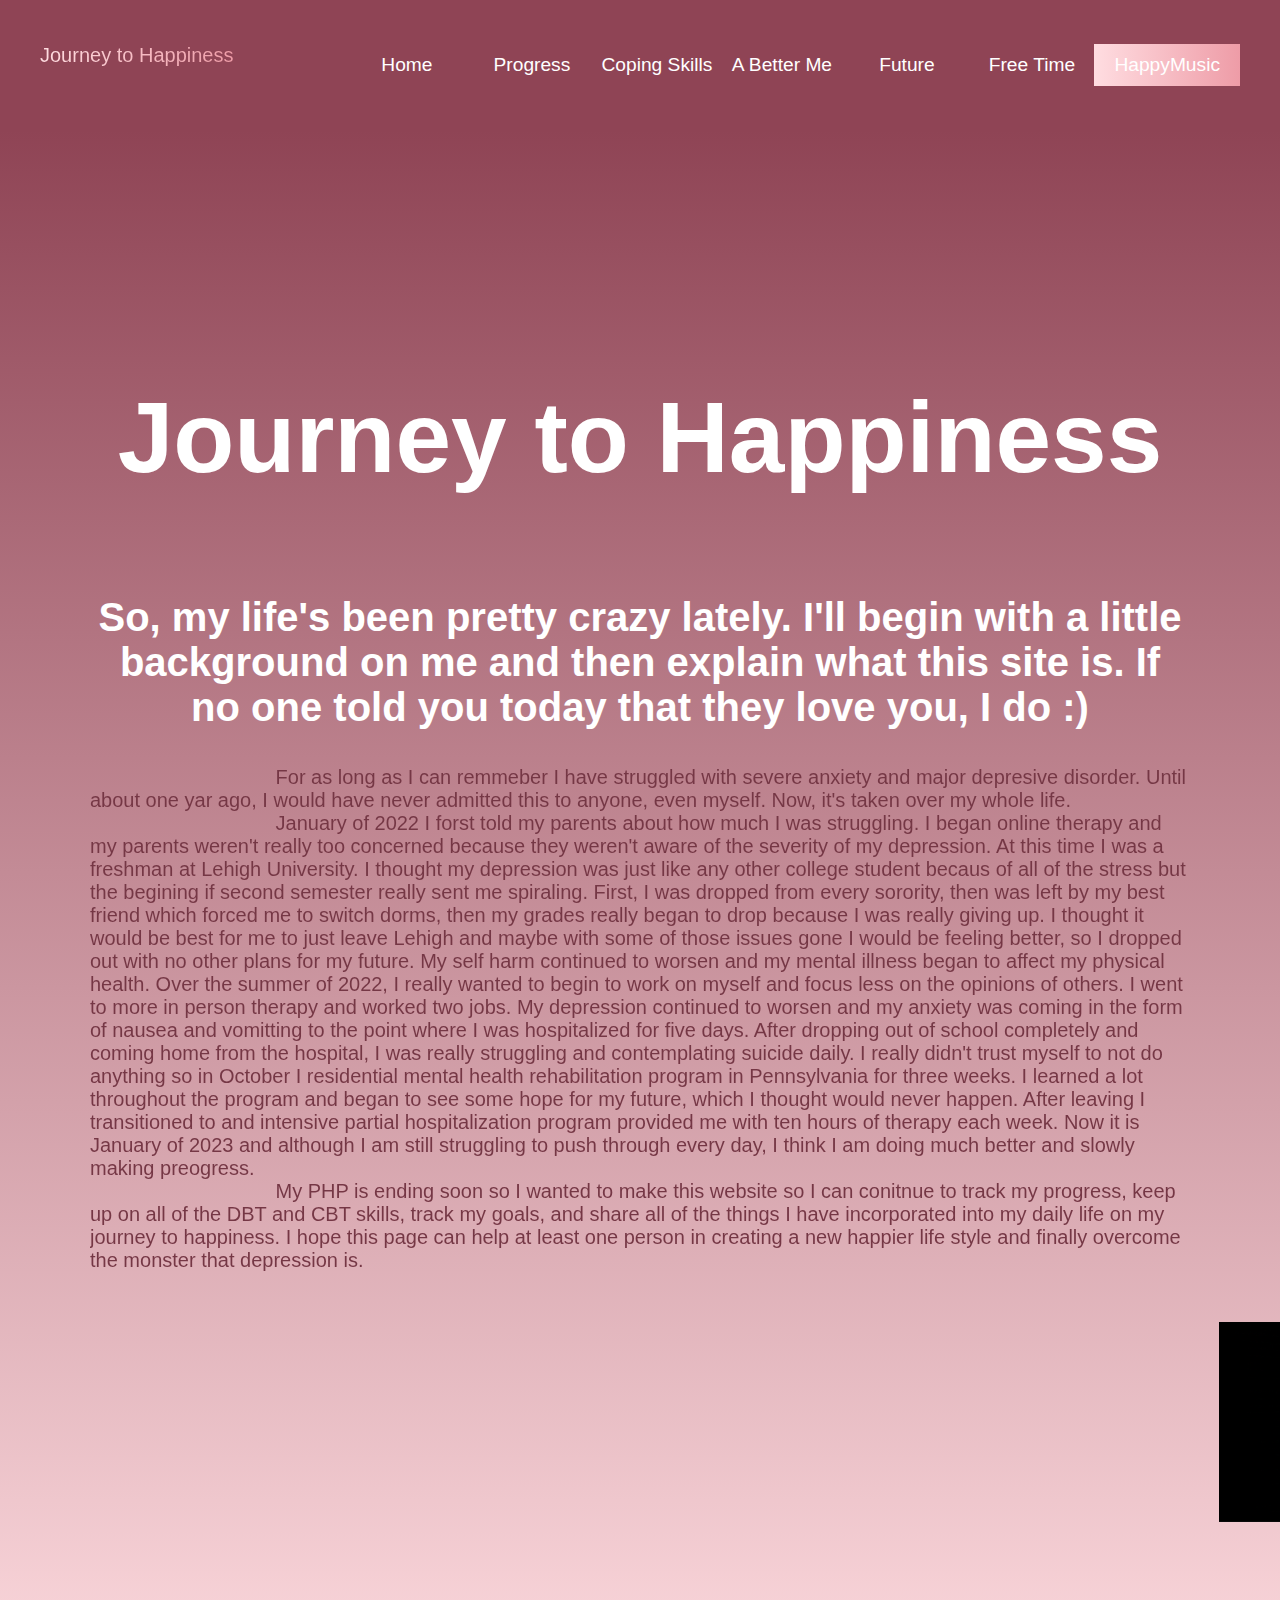
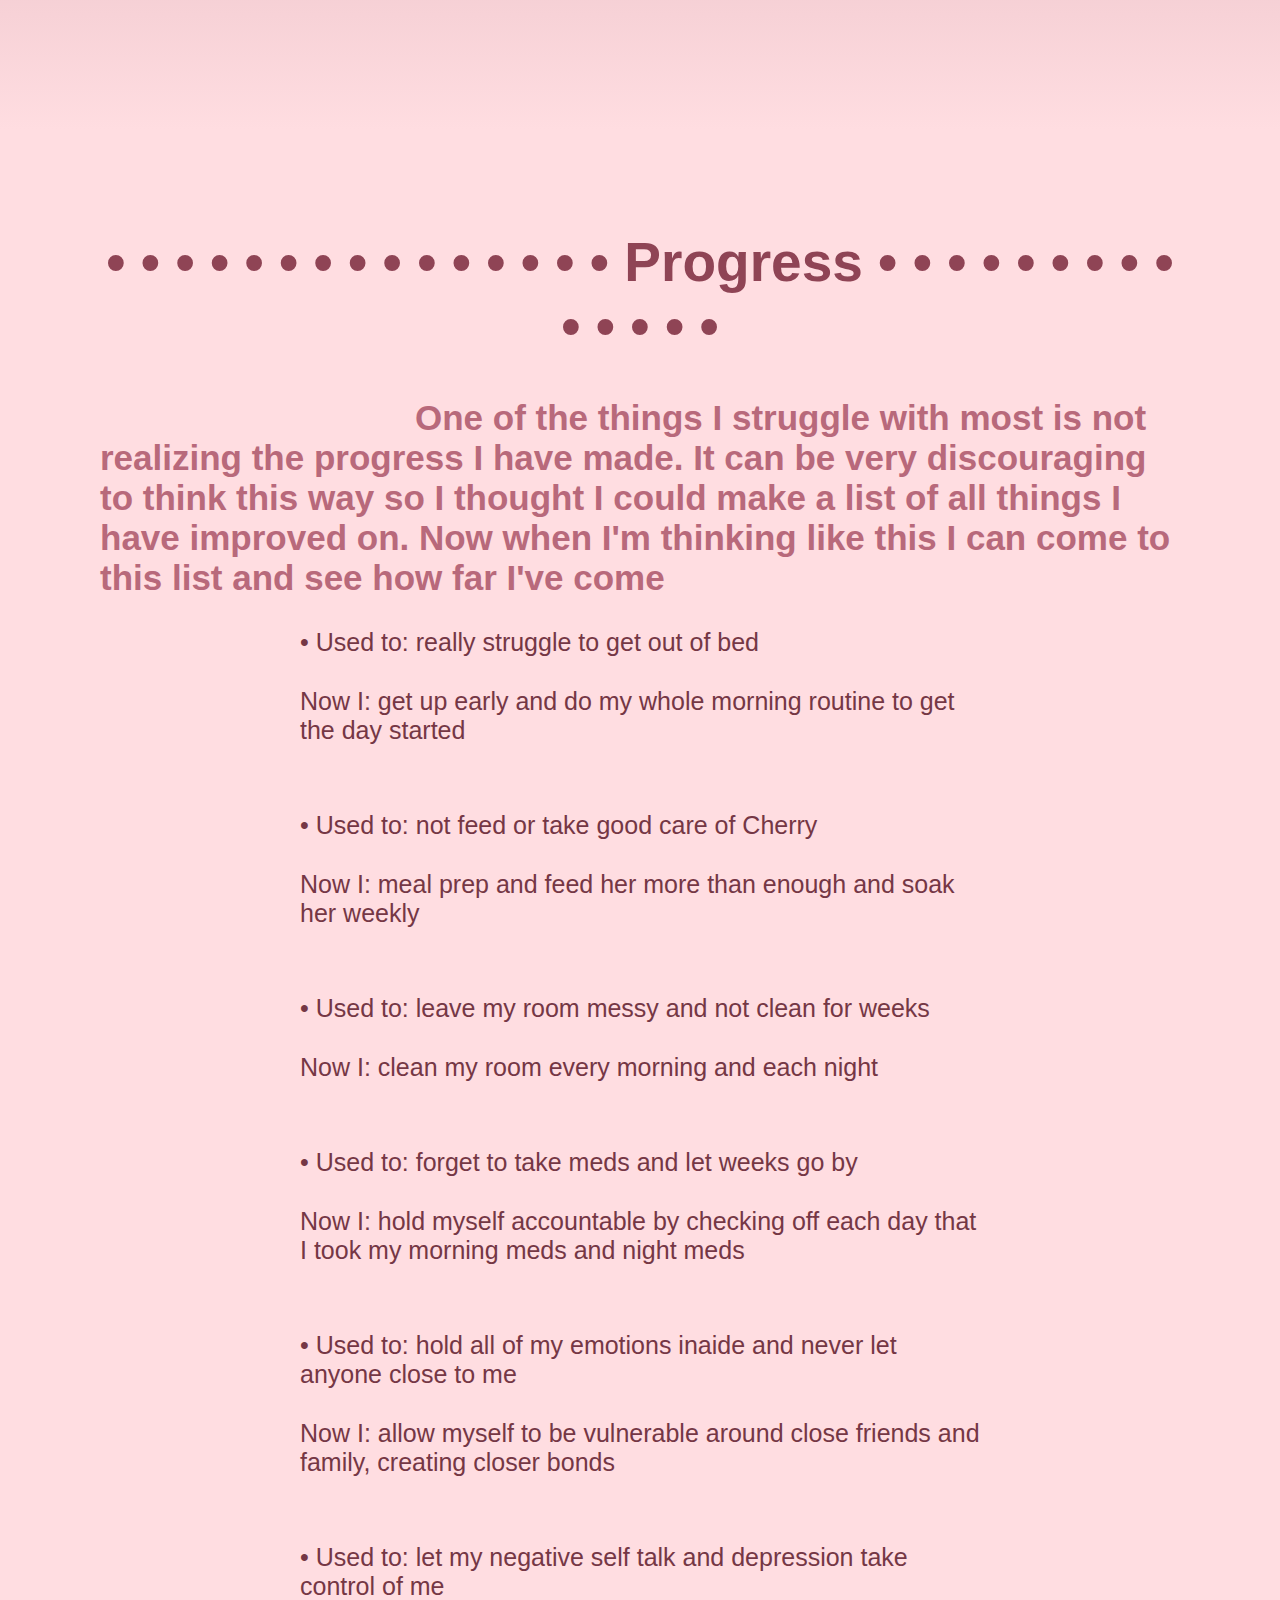
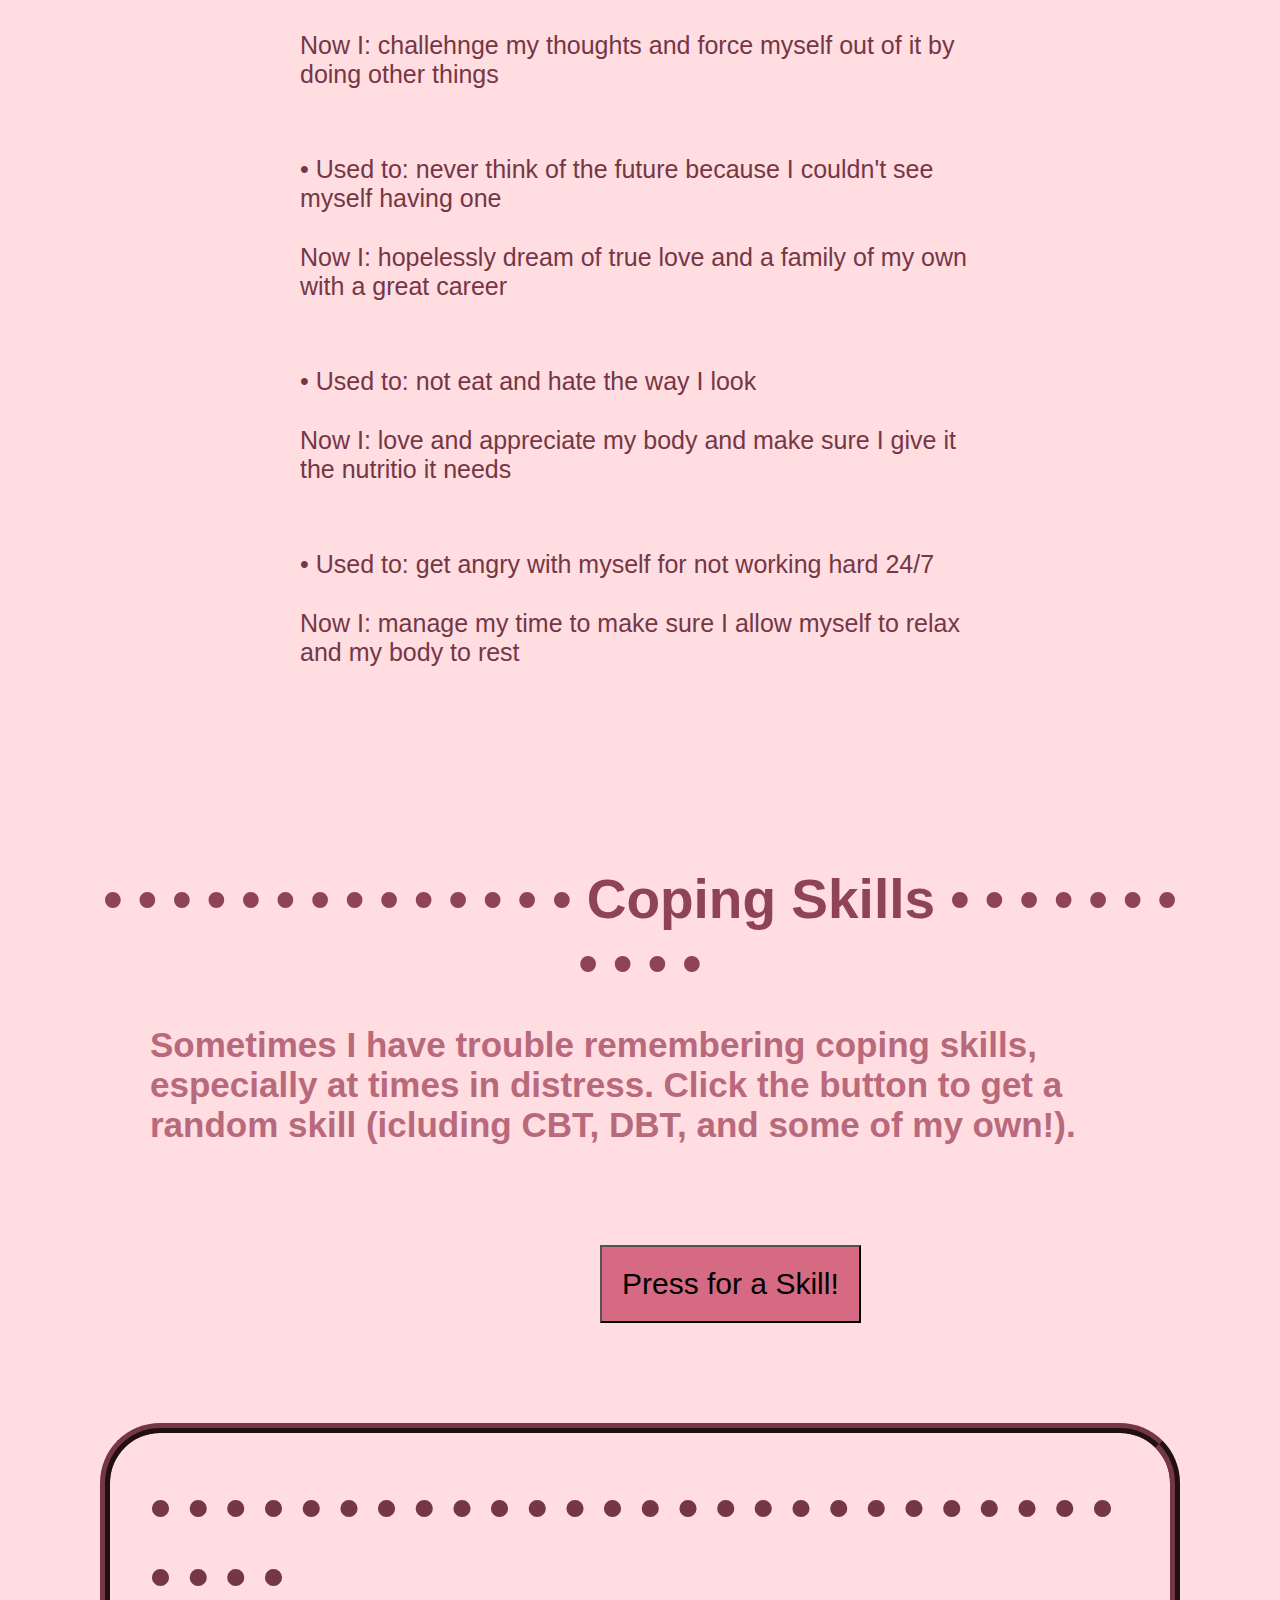
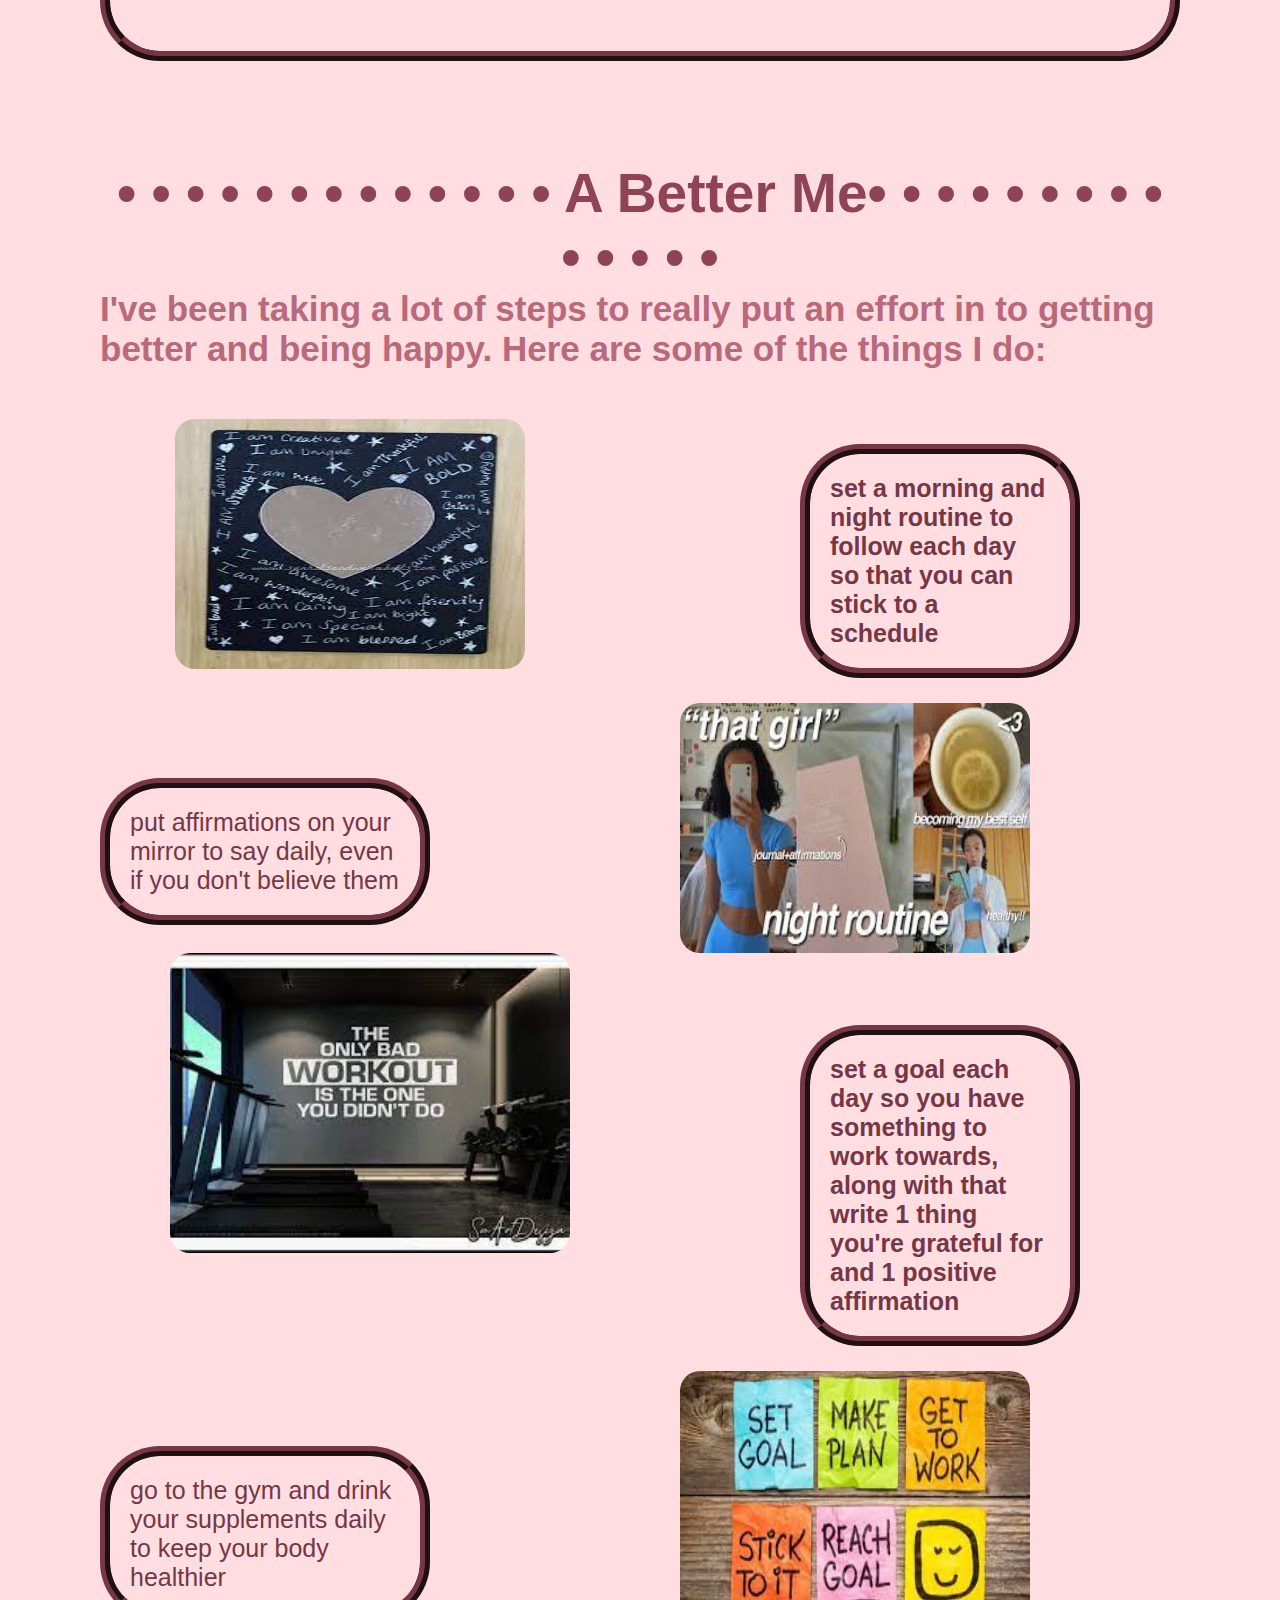
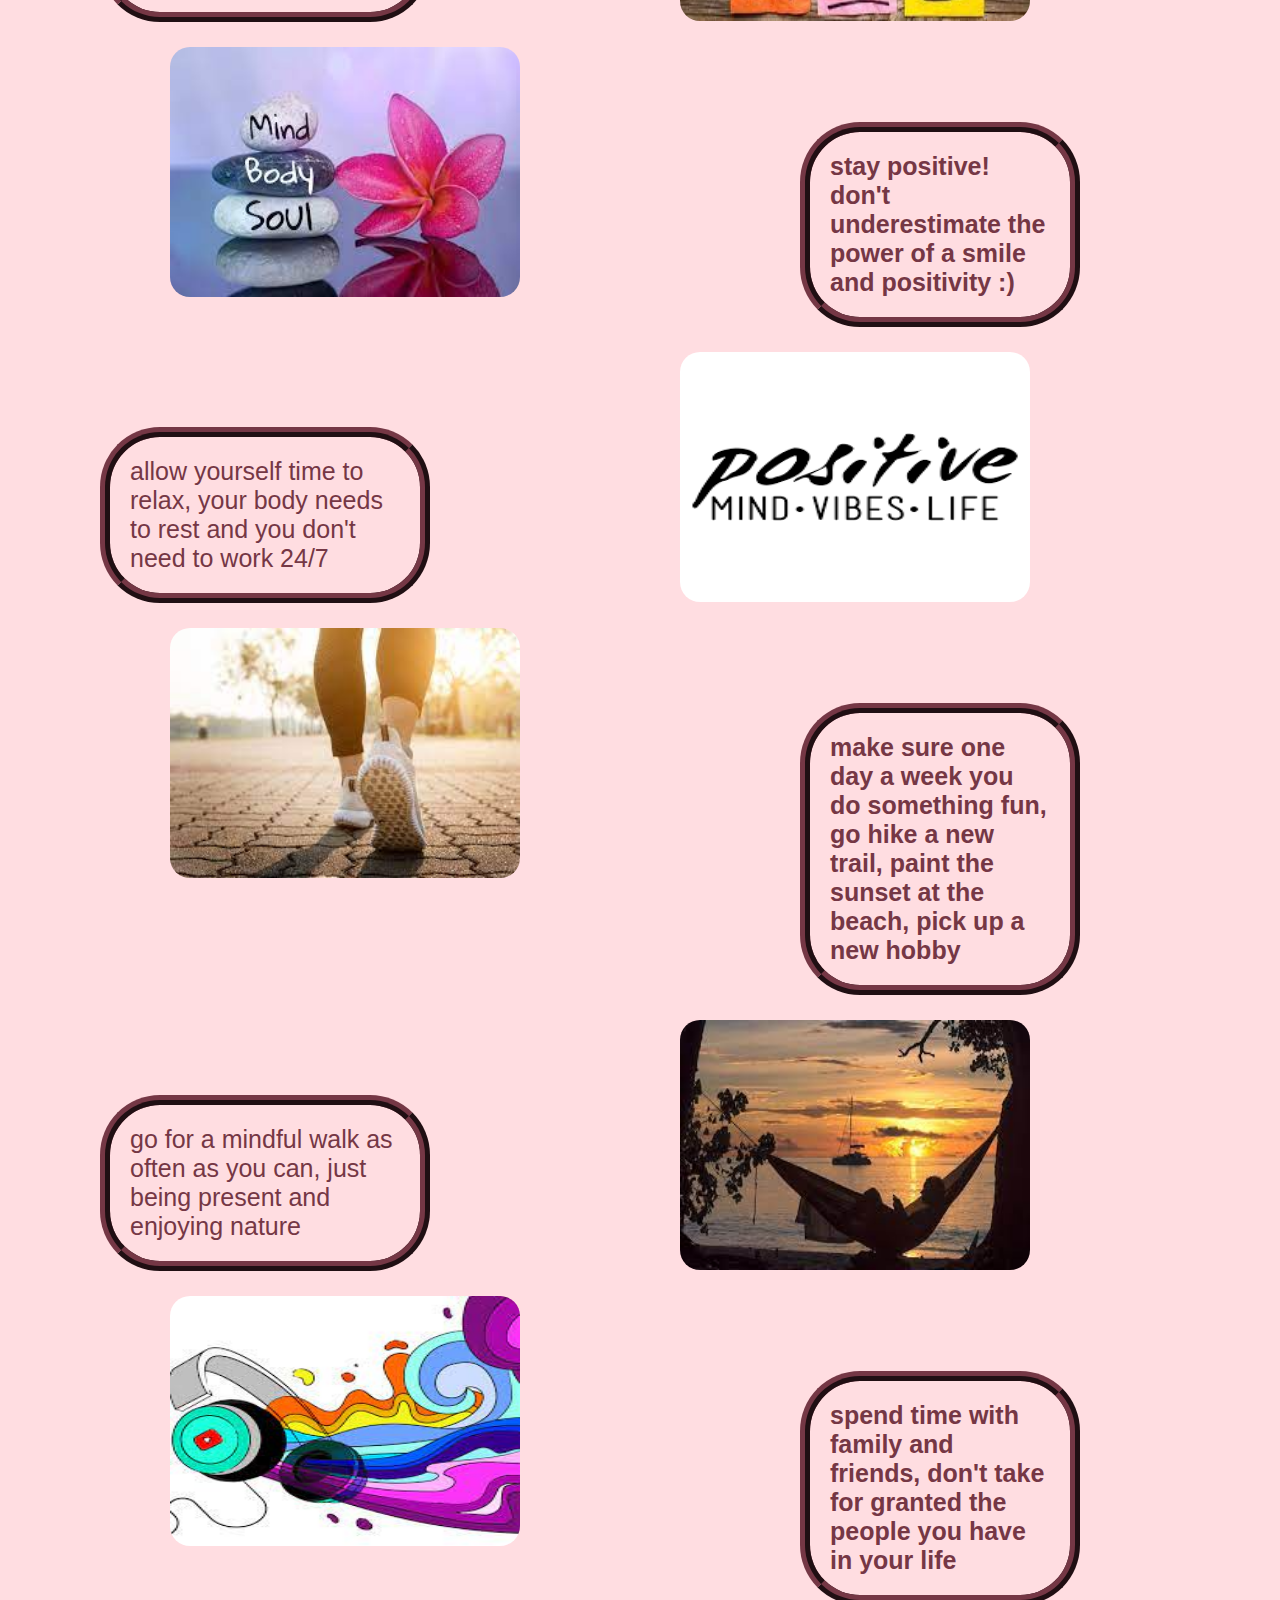
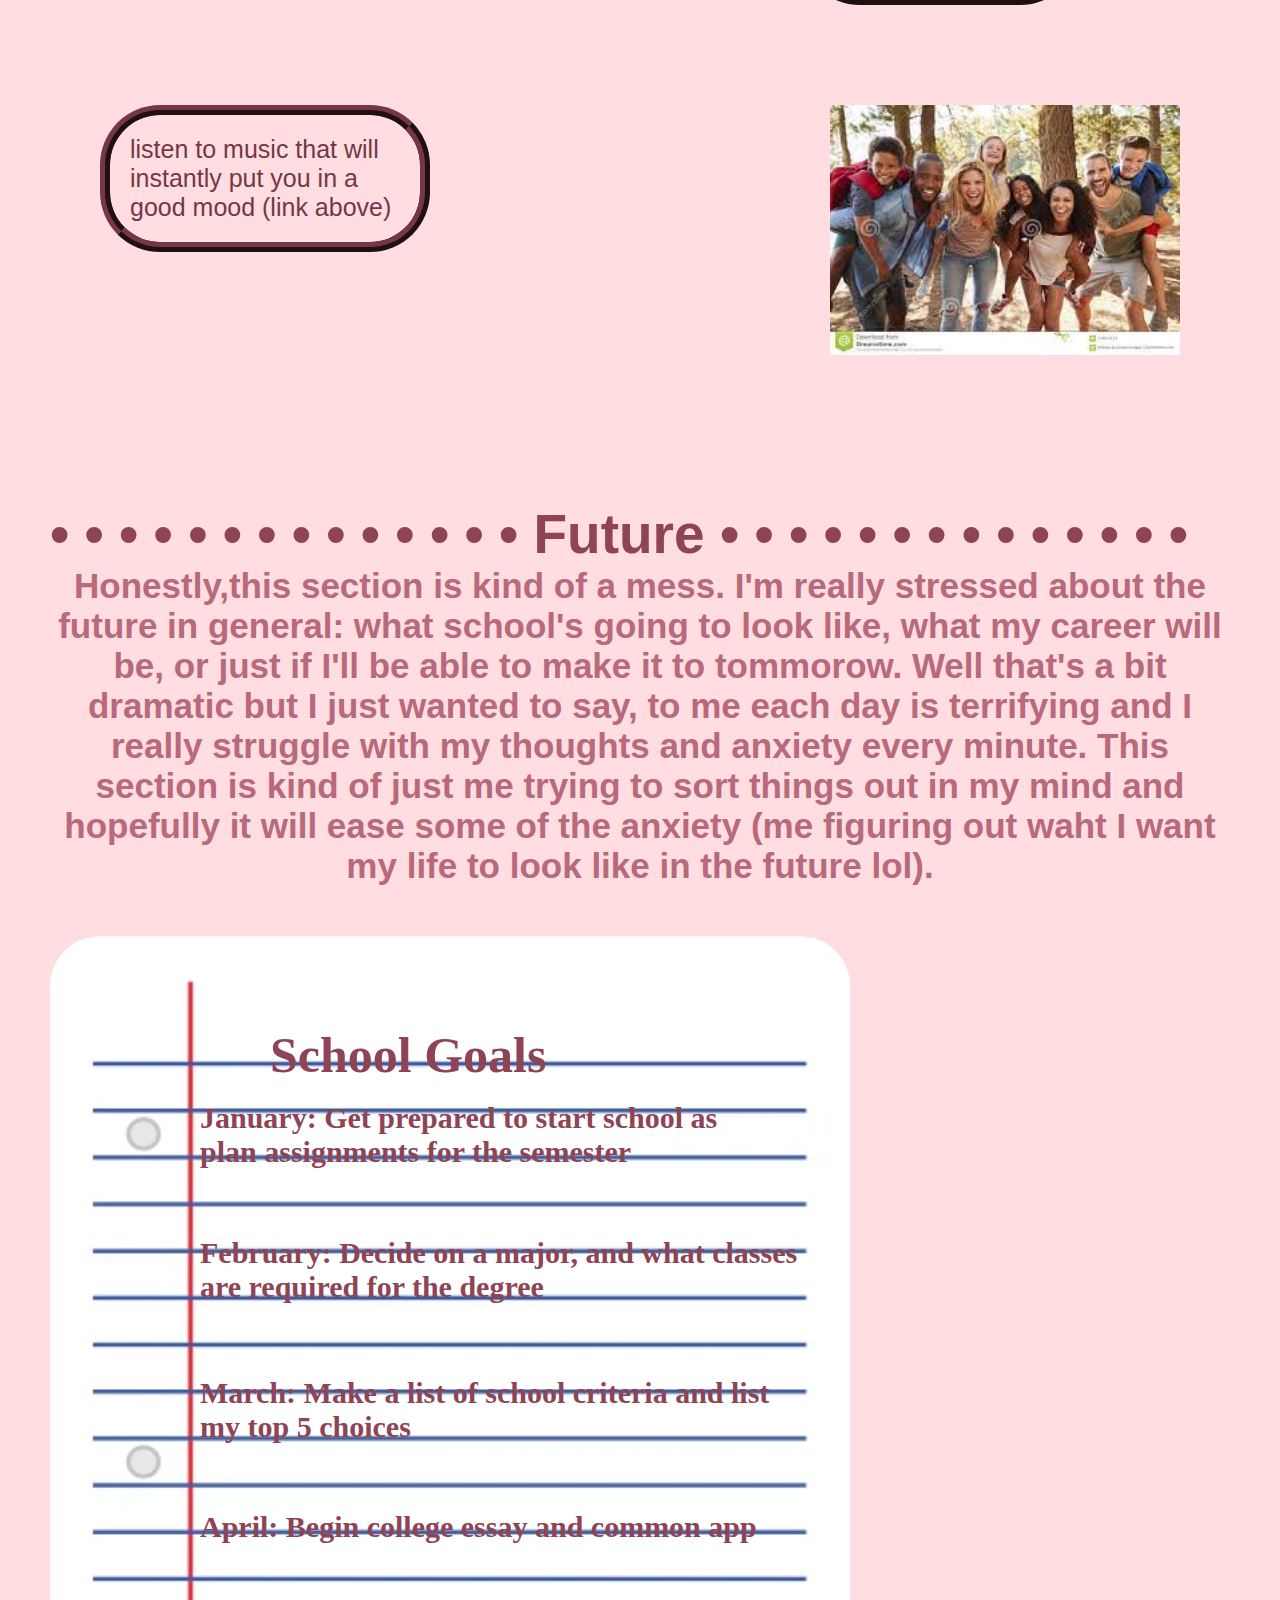
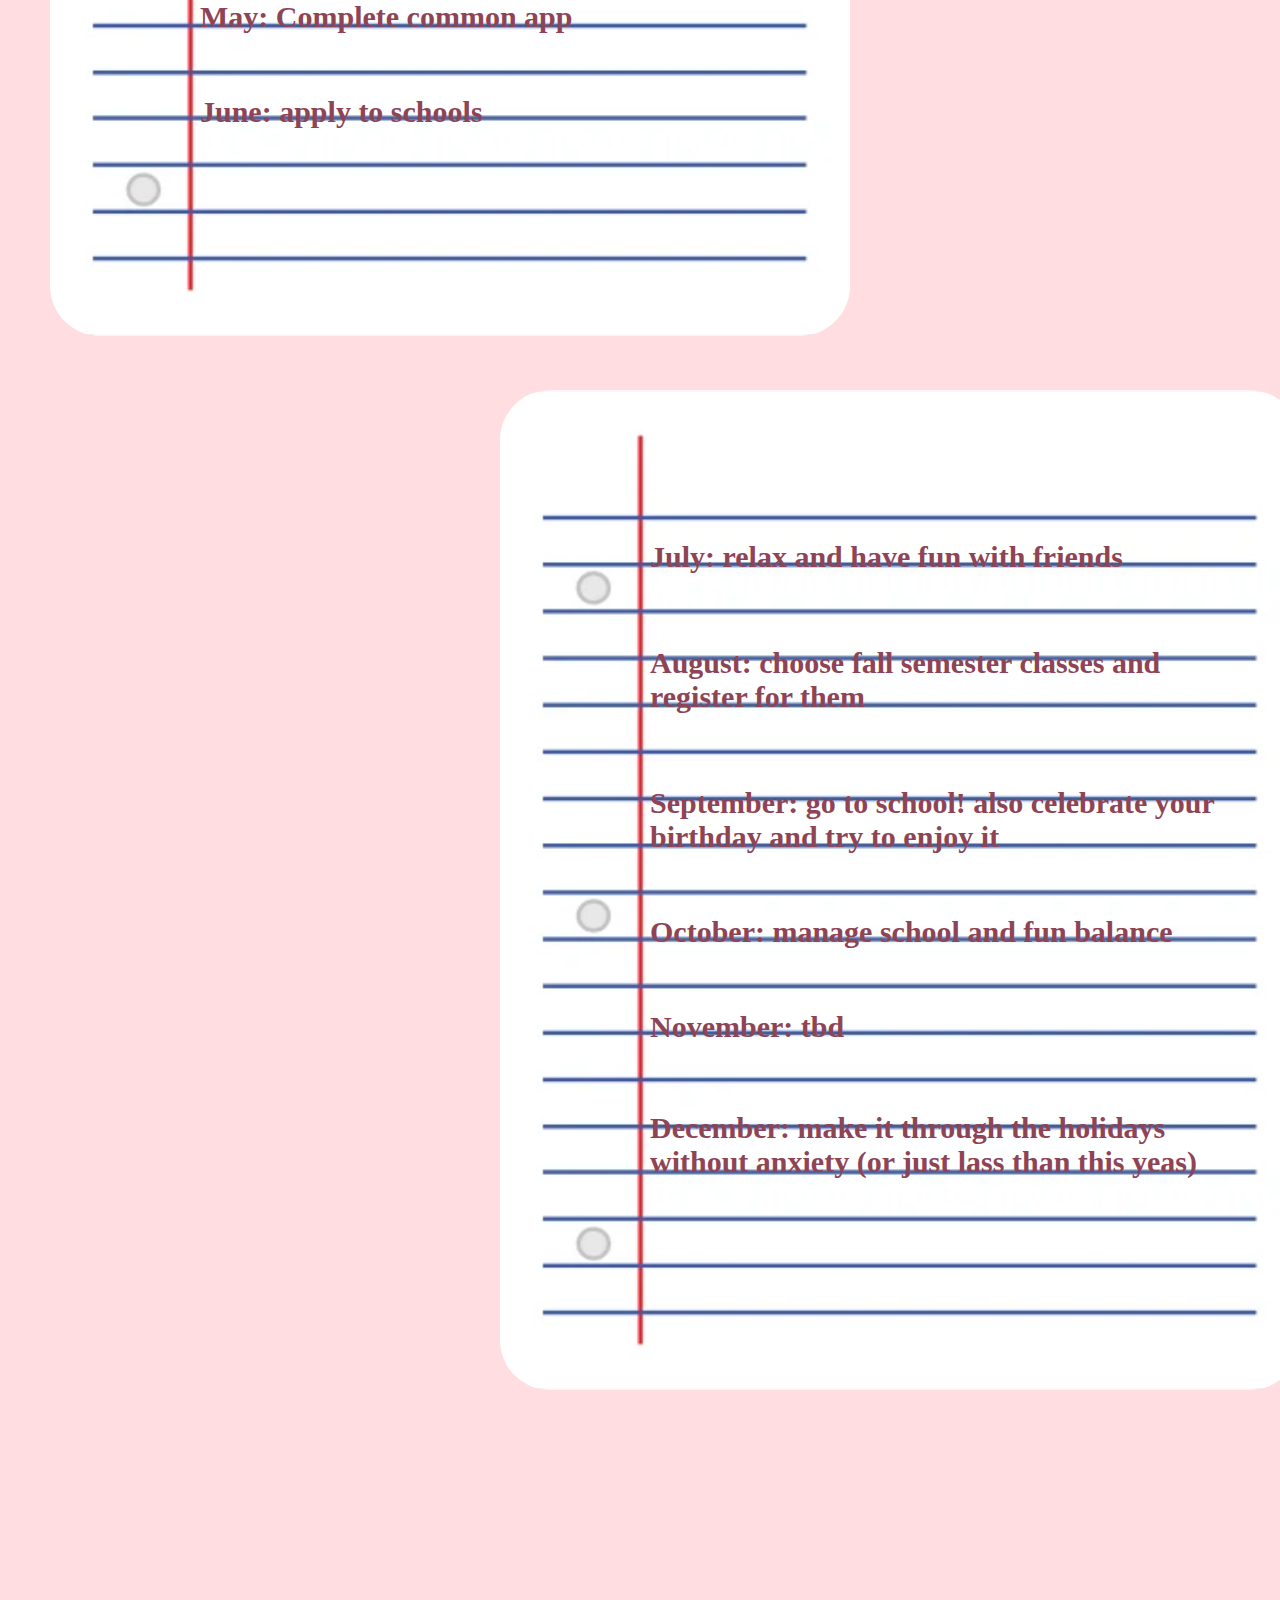
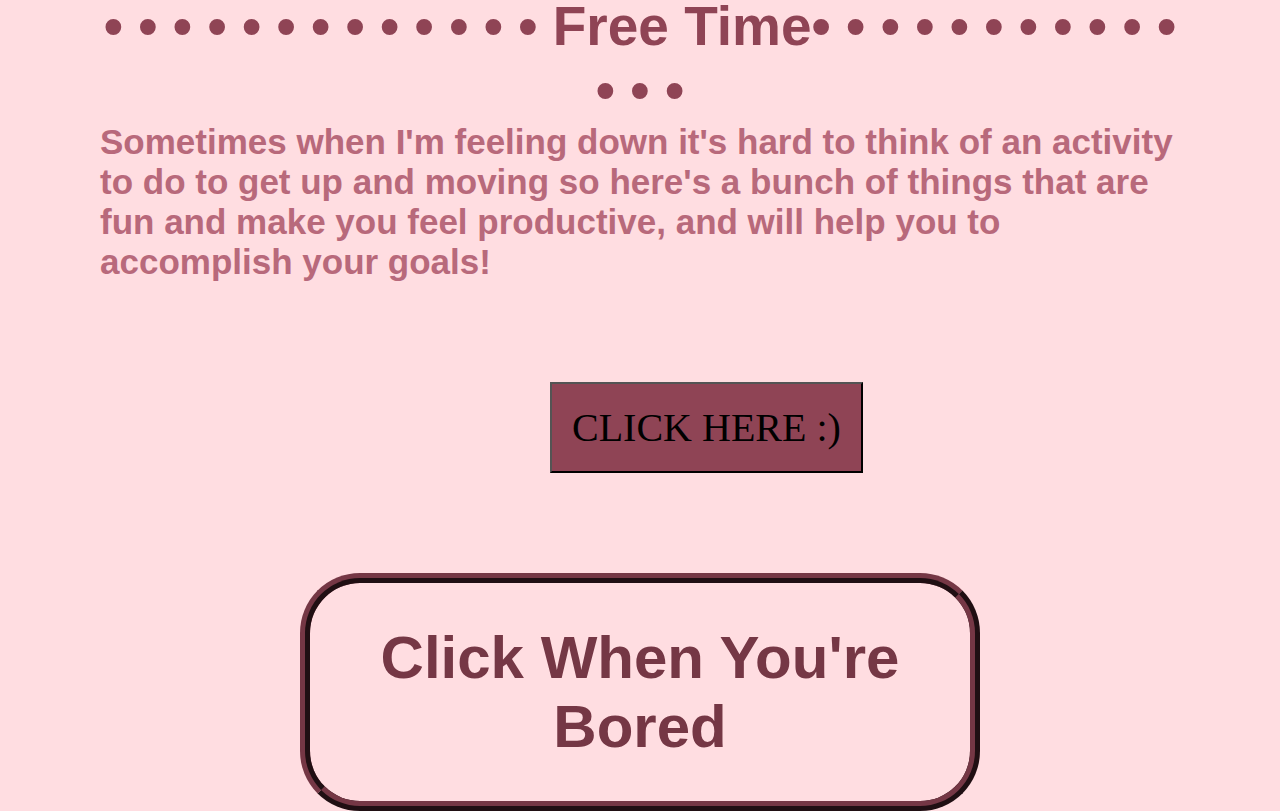
<file: index.html>
<!DOCTYPE html>
<html lang="en">
<head>
    <meta charset="UTF-8">
    <meta http-equiv="X-UA-Compatible" content="IE=edge">
    <meta name="viewport" content="width=device-width, initial-scale=1.0">
    <title>Website 1</title>
    <link rel="stylesheet" href="style.css">
</head>
<body>
    <!-- navbar section-->
    <nav class="navbar">
        <div class="navbar__container">
            <a href="#home" id="navbar__logo">Journey to Happiness</a>
            <div class="navbar__toggle" id="mobile-menu">
                <span class="bar"></span>
                <span class="bar"></span>
                <span class="bar"></span>
                <span class="bar"></span>
                <span class="bar"></span>
                <span class="bar"></span>
            </div>
            <ul class="navbar__menu">
                <li class="navbar__item">
                    <a href="#home" class="navbar__links" id="home-page">Home</a>
                </li>
                <li class="navbar__item">
                    <a href="#progress" class="navbar__links" id="progress-page">Progress</a>
                </li>
                <li class="navbar__item">
                    <a href="#copingSkills" class="navbar__links" id="copingSkills-page">Coping Skills</a>
                </li>
                <li class="navbar__item">
                    <a href="#betterMe" class="navbar__links" id="betterMe-page">A Better Me</a>
                </li>
                <li class="navbar__item">
                    <a href="#future" class="navbar__links" id="future-page">Future</a>
                </li>
                <li class="navbar__item">
                    <a href="#freeTime" class="navbar__links" id="freeTime-page">Free Time</a>
                </li>
                <li class="navbar__item">
                    <a href="https://music.apple.com/us/playlist/happy-song/pl.u-xlyNNYWFAG7P6D" class="button" id="happyMusic-page">HappyMusic</a>
                </li>
            </ul>
        </div>
    </nav>

    <!-- hero section-->
    <div class="hero" id="home">
        <div class="hero__container">
            <h1 class="hero__heading">
                Journey to Happiness 
            </h1>
            <h2>
                So, my life's been pretty crazy lately.  I'll begin with a little background on me and then explain what this site is. If no one told you today that they love you, I do :)
            </h2>
            <br><br><p class="hero__description">
                &emsp;&emsp;&emsp;&emsp;&emsp;&emsp;&emsp;&emsp;&emsp; For as long as I can remmeber I have struggled with severe anxiety and major depresive disorder.  Until about one yar ago, I would have never admitted this to anyone, even myself.  Now, it's taken over my whole life. 
            </p>
            <p class="hero__description">
                &emsp;&emsp;&emsp;&emsp;&emsp;&emsp;&emsp;&emsp;&emsp; January of 2022 I forst told my parents about how much I was struggling.  I began online therapy and my parents weren't really too concerned because they weren't aware of the severity of my depression.  At this time I was a freshman at Lehigh University.  I thought my depression was just like any other college student becaus of all of the stress but the begining if second semester really sent me spiraling.  First, I was dropped from every sorority, then was left by my best friend which forced me to switch dorms, then my grades really began to drop because I was really giving up.  I thought it would be best for me to just leave Lehigh and maybe with some of those issues gone I would be feeling better,  so I dropped out with no other plans for my future.  My self harm continued to worsen and my mental illness began to affect my physical health.  Over the summer of 2022, I really wanted to begin to work on myself and focus less on the opinions of others.  I went to more in person therapy and worked two jobs.  My depression continued to worsen and my anxiety was coming in the form of nausea and vomitting to the point where I was hospitalized for five days.  After dropping out of school completely and coming home from the hospital, I was really struggling and contemplating suicide daily.  I really didn't trust myself to not do anything so in October I residential mental health rehabilitation program in Pennsylvania for three weeks.  I learned a lot throughout the program and began to see some hope for my future, which I thought would never happen.  After leaving I transitioned to and intensive partial hospitalization program provided me with ten hours of therapy each week.  Now it is January of 2023 and although I am still struggling to push through every day, I think I am doing much better and slowly making preogress.  
            </p>
            <p class="hero__description">
                &emsp;&emsp;&emsp;&emsp;&emsp;&emsp;&emsp;&emsp;&emsp; My PHP is ending soon so I wanted to make this website so I can conitnue to track my progress, keep up on all of the DBT and CBT skills, track my goals, and share all of the things I have incorporated into my daily life on my journey to happiness.  I hope this page can help at least one person in creating a new happier life style and finally overcome the monster that depression is. 
            </p>
        </div>
        <div class="hero__img--container">
            <marquee> 
            <img src= "quote1.png"
                width="350"
                height="200"
            ></marquee>
        </div>
    </div>

    <!-- progress section-->
    <div class="progress" id="progress">
        <div class="progress__conatiner">
            <div class="progress__content">
                <h1>• 	• 	• 	• 	• 	• 	• 	• 	• 	• 	• 	• 	• 	• 	• Progress	• 	• 	• 	• 	• 	• 	• 	• 	• 	• 	• 	• 	• 	• </h1>
                <h2><br>&emsp;&emsp;&emsp;&emsp;&emsp;&emsp;&emsp;&emsp;&emsp;One of the things I struggle with most is not realizing the progress I have made.  It can be very discouraging to think this way so I thought I could make a list of all things I have improved on.  Now when I'm thinking like this I can come to this list and see how far I've come</h2>
                <p>	• Used to: really struggle to get out of bed</p>
                <p> Now I: get up early and do my whole morning routine to get the day started</p><br><br>
                <p>• Used to: not feed or take good care of Cherry</p>
                <p>Now I: meal prep and feed her more than enough and soak her weekly</p><br><br>
                <p>• Used to: leave my room messy and not clean for weeks</p>
                <p>Now I: clean my room every morning and each night</p><br><br>
                <p>• Used to: forget to take meds and let weeks go by</p>
                <p>Now I: hold myself accountable by checking off each day that I took my morning meds and night meds</p><br><br>
                <p>• Used to: hold all of my emotions inaide and never let anyone close to me</p>
                <p>Now I: allow myself to be vulnerable around close friends and family, creating closer bonds</p><br><br>
                <p>• Used to: let my negative self talk and depression take control of me</p>
                <p>Now I: challehnge my thoughts and force myself out of it by doing other things</p><br><br>
                <p>• Used to: never think of the future because I couldn't see myself having one</p>
                <p>Now I: hopelessly dream of true love and a family of my own with a great career</p><br><br>
                <p>	• Used to: not eat and hate the way I look</p>
                <p>Now I: love and appreciate my body and make sure I give it the nutritio it needs</p><br><br>
                <p>	• Used to: get angry with myself for not working hard 24/7</p>
                <p>Now I: manage my time to make sure I allow myself to relax and my body to rest</p>
            </div>
        </div>
    </div>

    <!-- copingSkills section-->
    <div class="copingSkills" id="copingSkills">
        <div class="copingSkills__container">
            <div class="copingSkills__content">
                <h1>• 	• 	• 	• 	• 	• 	• 	• 	• 	• 	• 	• 	• 	•  Coping Skills  • 	• 	• 	• 	• 	• 	• 	• 	• 	• 	• </h1>
                <h2>Sometimes I have trouble remembering coping skills, especially at times in distress.  Click the button to get a random skill (icluding CBT, DBT, and some of my own!).</h2>
            </div>
            <input type="button" class ="Skills" value="Press for a Skill!" onclick="skillGen()">
            <div class = "copingSkills__but" id=skills >
                <h1>• • • • • • • • • •	• • • • • • • • • • • • • • • • • • • • </h1>
            </div>
            <script>
                function skillGen(){
                    //get random number 1-50
                    var num = 0;
                    num = Math.floor(Math.random()*50+1);
                    if(num == 1){document.getElementById("skills").innerHTML = "box breathing: in 4, hold 4, out 4, hold 4";}
                    else if(num == 2){document.getElementById("skills").innerHTML = "wise mind: finding the balance between emotional mind and log ic mind";}
                    else if(num == 3){document.getElementById("skills").innerHTML = "what skills: abserve, describe, participate";}
                    else if(num == 4){document.getElementById("skills").innerHTML = "how skills: one-mind, non-judgmental, and effective";}
                    else if(num == 5){document.getElementById("skills").innerHTML = "finger breathing: trace your fingers up and down as you inhale and exhale";}
                    else if(num == 6){document.getElementById("skills").innerHTML = "5-7-8 breathing: in for 5 hold for 7 exhale for 8";}
                    else if(num == 7){document.getElementById("skills").innerHTML = "distraction activity: count backwards from 200 by 7";}
                    else if(num == 8){document.getElementById("skills").innerHTML = "compare yourself to a time when hou weren't doing as well as you are now";}
                    else if(num == 9){document.getElementById("skills").innerHTML = "change your temperature: take a hot shower, hold ice, put cold water on your face";}
                    else if(num == 10){document.getElementById("skills").innerHTML = "excercise! do a brief intense excercise or go to the gym";}
                    else if(num == 11){document.getElementById("skills").innerHTML = "progressive muscle relaxation: go through each part of your body, statrting at your feet and ending at your forehead, tensing each muscle then relaxing it";}
                    else if(num == 12){document.getElementById("skills").innerHTML = "make a list of positive things in your life right now";}
                    else if(num == 13){document.getElementById("skills").innerHTML = "make a list of everything you are grateful for";}
                    else if(num == 14){document.getElementById("skills").innerHTML = "take a nap: stick to a strict time limit to reset yoour day";}
                    else if(num == 15){document.getElementById("skills").innerHTML = "treat yourself to a delicious snack";}
                    else if(num == 16){document.getElementById("skills").innerHTML = "ride the wave: go with the flow, allowing your emotions to just be what they are and you're going along for the ride";}
                    else if(num == 17){document.getElementById("skills").innerHTML = "identify and define your emotions in this moment";}
                    else if(num == 18){document.getElementById("skills").innerHTML = "opposite action: do something you don't want to do but is good for you";}
                    else if(num == 19){document.getElementById("skills").innerHTML = "identify the facts of the situation and use logic to change your thinking";}
                    else if(num == 20){document.getElementById("skills").innerHTML = "5 minute writing: set a timer and just free write to let your emotions out";}
                    else if(num == 21){document.getElementById("skills").innerHTML = "listen to music: happy and upbeat songs";}
                    else if(num == 22){document.getElementById("skills").innerHTML = "watch something that makes you laugh: clone high, murderville, impractical jokers,...";}
                    else if(num == 23){document.getElementById("skills").innerHTML = "visualize the situation you are worried about and all the ways it can turn out";}
                    else if(num == 24){document.getElementById("skills").innerHTML = "finger tapping: tap your thumb to each finger from pointer to pinky, repeat";}
                    else if(num == 25){document.getElementById("skills").innerHTML = "bilateral tap excercise: right hand to left bicep, left hand to right bicep, right hand to left thigh, left hand to right thigh";}
                    else if(num == 26){document.getElementById("skills").innerHTML = "read: pick up a book or read an article online, change your focus to something else";}
                    else if(num == 27){document.getElementById("skills").innerHTML = "plan for the future: without future tripping (overplanning) but just enough to relieve some stress";}
                    else if(num == 28){document.getElementById("skills").innerHTML = "distraction activity: find an object to describe in detail";}
                    else if(num == 29){document.getElementById("skills").innerHTML = "distraction activity: spell your name, and the names of 3 others, fowards and backwards";}
                    else if(num == 30){document.getElementById("skills").innerHTML = "call a friend or a family member and talk through it";}
                    else if(num == 31){document.getElementById("skills").innerHTML = "write a letter: about a person or yourself (or future or younger self)";}
                    else if(num == 32){document.getElementById("skills").innerHTML = "write everything you feel right now, emotional and physical";}
                    else if(num == 33){document.getElementById("skills").innerHTML = "give yourself a time limit to be sad: ex-drive to the beach with sad music and cry for 20 min there then listen to upbeat music on the way back and move on from the sadness";}
                    else if(num == 34){document.getElementById("skills").innerHTML = "go out rollerblading/ skateboarding/ ripsticking";}
                    else if(num == 35){document.getElementById("skills").innerHTML = "write bout something you miss and what you can do to bring that back into your life";}
                    else if(num == 36){document.getElementById("skills").innerHTML = "distraction activity: watch an episode of your fav show, putting your full attention to the show";}
                    else if(num == 37){document.getElementById("skills").innerHTML = "go for a walk and allow your thoughts to come but use mindfulness to not judge them as good or bad";}
                    else if(num == 38){document.getElementById("skills").innerHTML = "take 10 slow deep breaths, counting each one";}
                    else if(num == 39){document.getElementById("skills").innerHTML = "say your affirmations";}
                    else if(num == 40){document.getElementById("skills").innerHTML = "write a feelings letter";}
                    else if(num == 41){document.getElementById("skills").innerHTML = "write a letter to future self";}
                    else if(num == 42){document.getElementById("skills").innerHTML = "write a letter to past self";}
                    else if(num == 43){document.getElementById("skills").innerHTML = "name 5 emotions you are feeling write now and reasons why you chose the emotions";}
                    else if(num == 44){document.getElementById("skills").innerHTML = "ask a friend to go out";}
                    else if(num == 45){document.getElementById("skills").innerHTML = "add to my ptogress list";}
                    else if(num == 46){document.getElementById("skills").innerHTML = "ask yourself what and why questions of the situation";}
                    else if(num == 47){document.getElementById("skills").innerHTML = "identify all of your fears";}
                    else if(num == 48){document.getElementById("skills").innerHTML = "light a candle and focus on the scent";}
                    else if(num == 49){document.getElementById("skills").innerHTML = "question your thought pattern";}
                    else if(num == 50){document.getElementById("skills").innerHTML = "identify and learn how to cope with certain triggers";}
                }
            </script>
        </div>
    </div>

    <!-- betterMe section-->
    <div class="betterMe" id="betterMe">
        <div class="betterMe__container">
            <div class="betterMe__content">
                <h1>• 	• 	• 	• 	• 	• 	• 	• 	• 	• 	• 	• 	• A Better Me• 	• 	• 	• 	• 	• 	• 	• 	• 	• 	• 	• 	• 	• </h1>
                <h2>I've been taking a lot of steps to really put an effort in to getting better and being happy.  Here are some of the things I do:</h2> 
                <img src= "betterMePic2.png" width="350" height="250"align="left" class="betterMePic1">
                <h3>set a morning and night routine to follow each day so that you can stick to a schedule</h3>
                <img src= "betterMePic1.png" width="350" height="250"align="right" class="betterMePic2">
                <p>put affirmations on your mirror to say daily, even if you don't believe them</p>
                <img src= "betterMePic4.png" width="400" height="300"align="left" class="betterMePic3">
                <h3>set a goal each day so you have something to work towards, along with that write 1 thing you're grateful for and 1 positive affirmation</h3>
                <img src= "betterMePic3.png" width="350" height="250"align="right" class="betterMePic2">
                <p>go to the gym  and drink your supplements daily to keep your body healthier</p>
                <img src= "betterMePic6.png" width="350" height="250"align="left" class="betterMePic3">
                <h3>stay positive! don't underestimate the power of a smile and positivity :)</h3>
                <img src= "betterMePic5.png" width="350" height="250"align="right" class="betterMePic2">
                <p>allow yourself time to relax, your body needs to rest and you don't need to work 24/7</p>
                <img src= "betterMePic8.png" width="350" height="250"align="left" class="betterMePic3">
                <h3>make sure one day a week you do something fun, go hike a new trail, paint the sunset at the beach, pick up a new hobby</h3>
                <img src= "betterMePic7.png" width="350" height="250"align="right" class="betterMePic2">
                <p>go for a mindful walk as often as you can, just being present and enjoying nature</p>
                <img src= "betterMePic10.png" width="350" height="250"align="left" class="betterMePic3">
                <h3>spend time with family and friends, don't take for granted the people you have in your life</h3>
                <img src= "betterMePic9.png" width="350" height="250"align="right" class="betterMePic">
                <p>listen to music that will instantly put you in a good mood (link above)</p>
            </div>
        </div>
    </div>

    <!-- future section-->
    <div class="future" id="future">
        <div class="future__container">
            <div class="future__content">
                <h1>•  •  • 	• 	• 	• 	• 	• 	• 	• 	• 	• 	• 	• Future • 	• 	• 	• 	• 	• 	• 	• 	• 	• 	• 	• 	• 	• </h1>
                <h2>Honestly,this section is kind of a mess.  I'm really stressed about the future in general: what school's going to look like, what my career will be, or just if I'll be able to make it to tommorow.  Well that's a bit dramatic but I just wanted to say, to me each day is terrifying and I really struggle with my thoughts and anxiety every minute.  This section is kind of just me trying to sort things out in my mind and hopefully it will ease some of the anxiety (me figuring out waht I want my life to look like in the future lol).</h2>
                <img src= "futurePic.png" width="800" height="1000"class="futurePic">
                <h3 class="goals">School Goals</h3>
                <h3 class="jan">January: Get prepared to start school as<br> plan assignments for the semester</h3>
                <!--<img src= "futurePic1.png" width="350" height="250"class="futurePic1"> -->
                <h3 class="feb">February: Decide on a major, and what classes <br>are required for the degree </h3>
                <h3 class="mar">March: Make a list of school criteria and list <br>my top 5 choices</h3>
                <h3 class="apr">April: Begin college essay and common app</h3>
                <h3 class="may">May: Complete common app</h3>
                <h3 class="jun">June: apply to schools</h3>
                <h3 class="jul">July: relax and have fun with friends</h3>
                <img src= "futurePic.png" width="800" height="1000"class="futurePic_2">
                <h3 class="aug">August: choose fall semester classes and <br> register for them</h3>
                <h3 class="sep">September: go to school! also celebrate your <br> birthday and try to enjoy it</h3>
                <h3 class="oct">October: manage school and fun balance</h3>
                <h3 class="nov">November:  tbd</h3>
                <h3 class="dec">December: make it through the holidays <br>without anxiety (or just lass than this yeas)</h3>
            </div>
        </div>
    </div>

    <!-- freeTime section-->
    <div class="freeTime" id="freeTime">
        <div class="freeTime__container">
            <div class="freeTime__content">
                <h1>• 	• 	• 	• 	• 	• 	• 	• 	• 	• 	• 	• 	• Free Time• 	• 	• 	• 	• 	• 	• 	• 	• 	• 	• 	• 	• 	• </h1>
                <h2>Sometimes when I'm feeling down it's hard to think of an activity to do to get up and moving so here's a bunch of things that are fun and make you feel productive, and will help you to accomplish your goals!</h2>
            </div>
            <input type="button" class ="time" value="CLICK HERE :)" onclick="goalGen()">
            <div class = "time__but" width="350" height="200" align="center" id=time >
                <h1>Click When You're Bored</h1>
            </div>
            <script class="time__but">
                function goalGen(){
                    //get random number 1-50
                    var num = 0;
                    num = Math.floor(Math.random()*50+1);
                    if(num == 1){document.getElementById("time").innerHTML = "crochet";}
                    else if(num == 2){document.getElementById("time").innerHTML = "read";}
                    else if(num == 3){document.getElementById("time").innerHTML = "gym";}
                    else if(num == 4){document.getElementById("time").innerHTML = "yoga";}
                    else if(num == 5){document.getElementById("time").innerHTML = "meditate";}
                    else if(num == 6){document.getElementById("time").innerHTML = "rollerblade";}
                    else if(num == 7){document.getElementById("time").innerHTML = "play piano";}
                    else if(num == 8){document.getElementById("time").innerHTML = "creation crate";}
                    else if(num == 9){document.getElementById("time").innerHTML = "take notes on book of tao";}
                    else if(num == 10){document.getElementById("time").innerHTML = "practice presses";}
                    else if(num == 11){document.getElementById("time").innerHTML = "research schools";}
                    else if(num == 12){document.getElementById("time").innerHTML = "take career quizzes";}
                    else if(num == 13){document.getElementById("time").innerHTML = "do online surveys for money";}
                    else if(num == 14){document.getElementById("time").innerHTML = "journal";}
                    else if(num == 15){document.getElementById("time").innerHTML = "draw";}
                    else if(num == 16){document.getElementById("time").innerHTML = "paint";}
                    else if(num == 17){document.getElementById("time").innerHTML = "make new advneture cards";}
                    else if(num == 18){document.getElementById("time").innerHTML = "practice a coping skill";}
                    else if(num == 19){document.getElementById("time").innerHTML = "play darts";}
                    else if(num == 20){document.getElementById("time").innerHTML = "learn chess";}
                    else if(num == 21){document.getElementById("time").innerHTML = "code something";}
                    else if(num == 22){document.getElementById("time").innerHTML = "try a makeup look";}
                    else if(num == 23){document.getElementById("time").innerHTML = "bake";}
                    else if(num == 24){document.getElementById("time").innerHTML = "try a new language";}
                    else if(num == 25){document.getElementById("time").innerHTML = "grow a plant";}
                    else if(num == 26){document.getElementById("time").innerHTML = "photoshop something fun";}
                    else if(num == 27){document.getElementById("time").innerHTML = "try tai chi";}
                    else if(num == 28){document.getElementById("time").innerHTML = "learn how to make fire without a match";}
                    else if(num == 29){document.getElementById("time").innerHTML = "take an old pair of jeans and make them cool";}
                    else if(num == 30){document.getElementById("time").innerHTML = "play solitaire";}
                    else if(num == 31){document.getElementById("time").innerHTML = "go hammock";}
                    else if(num == 32){document.getElementById("time").innerHTML = "juggle";}
                    else if(num == 33){document.getElementById("time").innerHTML = "unicycle";}
                    else if(num == 34){document.getElementById("time").innerHTML = "stack dice with a cup";}
                    else if(num == 35){document.getElementById("time").innerHTML = "cup stack";}
                    else if(num == 36){document.getElementById("time").innerHTML = "juggle a hackysack/ ball";}
                    else if(num == 37){document.getElementById("time").innerHTML = "throw cards to a bucket";}
                    else if(num == 38){document.getElementById("time").innerHTML = "work on website";}
                    else if(num == 39){document.getElementById("time").innerHTML = "rubiks cube";}
                    else if(num == 40){document.getElementById("time").innerHTML = "beatbox";}
                    else if(num == 41){document.getElementById("time").innerHTML = "bellydance";}
                    else if(num == 42){document.getElementById("time").innerHTML = "make a bracelet";}
                    else if(num == 43){document.getElementById("time").innerHTML = "make slime";}
                    else if(num == 44){document.getElementById("time").innerHTML = "design tattoo";}
                    else if(num == 45){document.getElementById("time").innerHTML = "embroider";}
                    else if(num == 46){document.getElementById("time").innerHTML = "make a music mash-up";}
                    else if(num == 47){document.getElementById("time").innerHTML = "learn to take pictures of myself";}
                    else if(num == 48){document.getElementById("time").innerHTML = "learn speed reading";}
                    else if(num == 49){document.getElementById("time").innerHTML = "learn speed typing";}
                    else if(num == 50){document.getElementById("time").innerHTML = "learn morse code";}
                }
            </script>
        </div>
    </div>

    <script src="app.js"></script>
</body>
</html>
</file>
<file: style.css>
*{
    box-sizing: border-box;
    margin: 0;
    padding: 0;
    font-family: 'Kumbh Sans', sans-serif;
    scroll-behavior: smooth;
}

/* navbar section*/
.navbar{
    background:#8f4455;
    height: 130px;
    width: 100%;
    display: flex;
    justify-content: center;
    align-items: center;
    font-size: 1.2rem;
    position: sticky;
    top: 0;
    z-index: 999;
}

.navbar__container {
    display: flex;
    justify-content: space-between;
    height: 130x;
    z-index: 1;
    width: 100%;
    max-width: 1500px;
    margin: 0 auto;
    padding: 0 40px;
}

#navbar__logo {
    background: #ee9ca7;
    background: -webkit-linear-gradient(to right, #ffdde1, #ee9ca7);  
    background: linear-gradient(to right, #ffdde1, #ee9ca7); 
    background-size: 100%;
    -webkit-background-clip: text;
    -moz-background-clip: text;
    -webkit-text-fill-color: transparent;
    -moz-text-fill-color: transparent;
    font-size: 20px;
    display: flex;
    align-items:baseline;
    cursor: pointer;
    text-decoration: none;
}

.navbar__menu {
    display: flex;
    justify-content: center;
    align-items: center;
    list-style: none;
}

.navbar__items {
    height: 60px;
}

.navbar__links {
    color: #fff;
    display: flex;
    align-items: center;
    justify-content: center;
    width: 125px;
    text-decoration: none;
    height: 100%;
    transition: all 0.3s ease;
}

.navbar__btn {
    display: flex;
    justify-content: center;
    align-items: center;
    padding: 0 1rem;
    width: 100;
}

.button {
    display: flex;
    justify-content: center;
    align-items: center;
    text-decoration: none;
    padding: 10px 20px;
    background: #ee9ca7;
    background: -webkit-linear-gradient(to right, #ffdde1, #ee9ca7);  
    background: linear-gradient(to right, #ffdde1, #ee9ca7); 
    color: #fff;
}

#mobile-menu {
    position: absolute;
    top: 20%;
    right: 5%;
    transform: translate(5%, 20%);
}

.navbar__toggle .bar {
    display: block;
    cursor: pointer;
}

.navbar__links:hover {
    color:#d37ab8;
    transition: all 0.3s ease;
}

@media screen and (max-width: 960px) {
    .navbar__container {
        display: flex;
        justify-content: space-between;
        height: 80px;
        z-index: 1;
        width: 100%;
        max-width: 1500px;
        padding: 0;
    }

    .navbar__menu {
        display: grid;
        grid-template-columns: auto;
        margin: 0;
        width: 100%;
        position: absolute;
        top: -1000px;
        opacity: 1;
        transition: all 0.5s ease;
        z-index: -1;
    }

    .navbar__menu.active {
        background: #131313;
        top: 100%;
        opacity: 1;
        transition: all 0.5s ease;
        z-index: 99;
        height: 60vh;
        font-size: 1.6rem;
    }

    #navbar__logo {
        padding-left: 25px;
    }

    .navbar__toggle .bar {
        width: 25px;
        height: 3px;
        margin: 5px auto;
        transition: all 0.3s ease-in-out;
        background: #fff;
    }

    .navbar__item {
        width: 100%;
    }

    .navbar__links {
        text-align: center;
        padding: 2rem;
        width: 100%;
        display: table;
    }

    .navbar_btn {
        padding-bottom: 2rem;
    }

    .button {
        display: flex;
        justify-content: center;
        align-items: center;
        width: 80%;
        height: 80px;
        margin: 0;
    }

    #mobile-menu {
        position: absolute;
        top: 20%;
        right: 5%;
        transform: translate(5%, 20%);
    }

    .navbar__toggle .bar {
        display: block;
        cursoe: pointer;
    }
    #mobile-menu.is-active .bar:nth-child(2) {
        opacity: 0;
    }
    
    #mobile-menu.is-active .bar:nth-child(1) {
        transform: translateY(8px) rotate(45deg);
    }
    
    #mobile-menu.is-active .bar:nth-child(3) {
        transform: -translateY(8px) -rotate(45deg);
    }
}

/* hero section */
.hero {
    background:#ffdde1;
    background: linear-gradient(to top, #ffdde1, #8f4455);
    padding: 200px 0;
}

.hero__container {
    display: flex;
    flex-direction: column;
    justify-content: center;
    align-items: center;
    max-width: 1200px;
    margin: 0 auto;
    height: 90%;
    text-align: center;
    padding: 50px;
}

.hero__heading {
    font-size: 100px;
    margin-bottom: 100px;
    color: #fff;
}

.hero__description {
    font-size: 20px;
    background: #753745;
    background-size: 100%;
    justify-content: left;
    text-align: left;
    -webkit-background-clip: text;
    -moz-background-clip: text;
    -webkit-text-fill-color: transparent;
    -moz-text-fill-color: transparent
}

.hero__container h2{
    font-size: 40px;
    color: #fff;
}

.hero__img--container {
    justify-content: center;
    align-items: center;
    padding-left: 500px;
}

.highlight {
    border-bottom: 4px solid rgb(77, 43, 43);
}

@media screen and (max-width: 768px) {
    .hero__heading {
        font-size: 60px;
    }

    .hero__description {
        font-size: 20px;
    }
}

/* progress section */
.progress {
    background-color:#ffdde1;
}

.progress__content {
    width: 100;
    padding: 100px;
}
.progress__content h1{
    color: #8f4455;
    font-size: 55px;
    text-align: center;
}
.progress__content h2{
    color: #b8697b;
    font-size: 35px;
}

.progress__content p{
    color: #753745;
    font-size: 25px;
    padding-left: 200px;
    padding-right: 200px;
    padding-top: 30px;
}

@media screen and (max-width: 768px) {
    .progress__heading {
        font-size: 60px;
    }

    .progress__description {
        font-size: 20px;
    }
}

/* coping skills section */
.copingSkills {
    background-color:#ffdde1;
}
.copingSkills__content {
    width: 100;
    padding: 100px;
}
.copingSkills__content h1{
    color: #8f4455;
    font-size: 55px;
    text-align: center;
}
.copingSkills__content h2{
    color: #b8697b;
    font-size: 35px;
    padding-left: 50px;
    padding-right: 50px;
    padding-top: 30px;
    padding-bottom: 0px;
}


.Skills {
    background-color: #d66a83;
    padding-top: 20px;
    padding-bottom: 20px;
    padding-left: 20px;
    padding-right: 20px;
    margin-left: 600px;
    margin-right: 300px;
    margin-bottom: 100px;
    margin-top: 0px;
    font-size: 30px;
    text-align: center;
    cursor: pointer;
    display: inline-block;
  }
  
  .Skills:hover {
    background-color: #fff; 
  }

.copingSkills__but {
    color:#753745;
    font-size: 30px;
    padding-left: 200px;
    padding-right: 200px;
    border: #753745;
    border-width: 10px;
    border-style: ridge;
    border-radius: 60px;
    padding: 40px 40px 40px 40px;
    margin-left: 100px;
    margin-right: 100px;
    margin-top: 0px;
    
}

@media screen and (max-width: 768px) {
    .copingSkills__heading {
        font-size: 60px;
    }

    .copingSkills__description {
        font-size: 20px;
    }
}

/* better me section */
.betterMe {
    background-color:#ffdde1;
}

.betterMe__content {
    width: 100;
    padding: 100px;
}
.betterMe__content h1{
    color: #8f4455;
    font-size: 55px;
    text-align: center;
}
.betterMe__content h2{
    color: #b8697b;
    font-size: 35px;
}

.betterMe__content h3 {
    color: #753745;
    font-size: 25px;
    border: #753745;
    border-width: 10px;
    border-style: ridge;
    border-radius: 60px;
    padding: 20px 20px 20px 20px;
    margin: 75px 100px 100px 700px;
}

.betterMe__content p{
    color: #753745;
    font-size: 25px;
    border: #753745;
    border-width: 10px;
    border-style: ridge;
    border-radius: 60px;
    padding: 20px 20px 20px 20px;
    margin: 75px 750px 100px 0px;
}

.betterMePic1 {
    margin-left: 75px;
    margin-top: 50px;
    border-radius: 20px;
}
.betterMePic2 {
    margin-left: 300px;
    margin-top: 0px;
    border-radius: 20px;
    position:relative; right:150px; bottom:75px;
}
.betterMePic3 {
    margin-left: 300px;
    margin-top: 0px;
    border-radius: 20px;
    position:relative; right:230px; bottom:75px;
}

@media screen and (max-width: 768px) {
    .betterMe__heading {
        font-size: 60px;
    }

    .betterMe__description {
        font-size: 20px;
    }
}

/* free time section */
.freeTime {
    background-color:#ffdde1;
}

.freeTime__content {
    width: 100;
    padding: 100px;
}

.freeTime__content h1 {
    color: #8f4455;
    text-align: center;
    font-size: 55px;
}

.freeTime__content h2 {
    color: #b8697b;
    font-size: 35px;

}

.time {
    background-color: #8f4455;
    padding-top: 20px;
    padding-bottom: 20px;
    padding-left: 20px;
    padding-right: 20px;
    margin-left:550px;
    margin-right: 300px;
    margin-bottom: 100px;
    margin-top: 0px;
    font-size: 40px;
    font-family: cursive;
    text-align: center;
    cursor: pointer;
    display: inline-block;
  }
  
  .time:hover {
    background-color: rgb(117, 117, 117); 
  }

  .time__but {
    color:#753745;
    font-size: 30px;
    padding-left: 200px;
    padding-right: 200px;
    border: #753745;
    border-width: 10px;
    border-style: ridge;
    border-radius: 60px;
    padding: 40px 40px 40px 40px;
    margin-left: 300px;
    margin-right: 300px;
    margin-top: 0px;
    
}

@media screen and (max-width: 768px) {
    .freeTime__heading {
        font-size: 60px;
    }

    .freeTime__description {
        font-size: 20px;
    }
}
/* future section */
.future {
    background-color:#ffdde1;
}

.future__content {
    color: #8f4455;
    width: 100;
    padding: 50px;
    position: relative;
}

.future__content h1 {
    color: #8f4455;
    align-items: center;
    font-size: 55px;
}

.future__content h2{
    color:#b8697b;
    font-size: 35px;
    text-align: center;
}
/*notebook page 1 */
.futurePic{
    background-color:#ffdde1;
    margin-left:   0px;
    margin-right: 750px;
    margin-top: 50px;
    margin-bottom: 50px;
    border-radius: 50px;
}
/*notebook page 2*/
.futurePic_2{
    background-color:#ffdde1;
    margin-left: 450px;
    margin-right: 50px;
    margin-top: 0px;
    margin-bottom: 50px;
    border-radius: 50px;
}

.goals {
    position: absolute;
    bottom: 2010px;
    left: 270px;
    font-size: 50px;
    font-family:fantasy;
}

.jan {
    position: absolute;
    bottom: 1925px;
    left: 200px;
    font-size: 30px;
    font-family:fantasy;
}
.feb {
    position: absolute;
    bottom: 1790px;
    left: 200px;
    font-size: 30px;
    font-family:fantasy;
}
.mar {
    position: absolute;
    bottom: 1650px;
    left: 200px;
    font-size: 30px;
    font-family:fantasy;
}
.apr {
    position: absolute;
    bottom: 1550px;
    left: 200px;
    font-size: 30px;
    font-family:fantasy;
}
.may {
    position: absolute;
    bottom: 1460px;
    left: 200px;
    font-size: 30px;
    font-family:fantasy;
}
.jun {
    position: absolute;
    bottom: 1365px;
    left: 200px;
    font-size: 30px;
    font-family:fantasy;
}
.jul {
    position: absolute;
    bottom: 920px;
    left: 650px;
    font-size: 30px;
    font-family:fantasy;
}
.aug {
    position: absolute;
    bottom: 780px;
    left: 650px;
    font-size: 30px;
    font-family:fantasy;
}
.sep {
    position: absolute;
    bottom: 640px;
    left: 650px;
    font-size: 30px;
    font-family:fantasy;
}
.oct {
    position: absolute;
    bottom: 545px;
    left: 650px;
    font-size: 30px;
    font-family:fantasy;
}
.nov {
    position: absolute;
    bottom: 450px;
    left: 650px;
    font-size: 30px;
    font-family:fantasy;
}
.dec {
    position: absolute;
    bottom: 315px;
    left: 650px;
    font-size: 30px;
    font-family:fantasy;
}
@media screen and (max-width: 768px) {
    .future__heading {
        font-size: 60px;
    }

    .future__description {
        font-size: 20px;
    }
}
</file>
